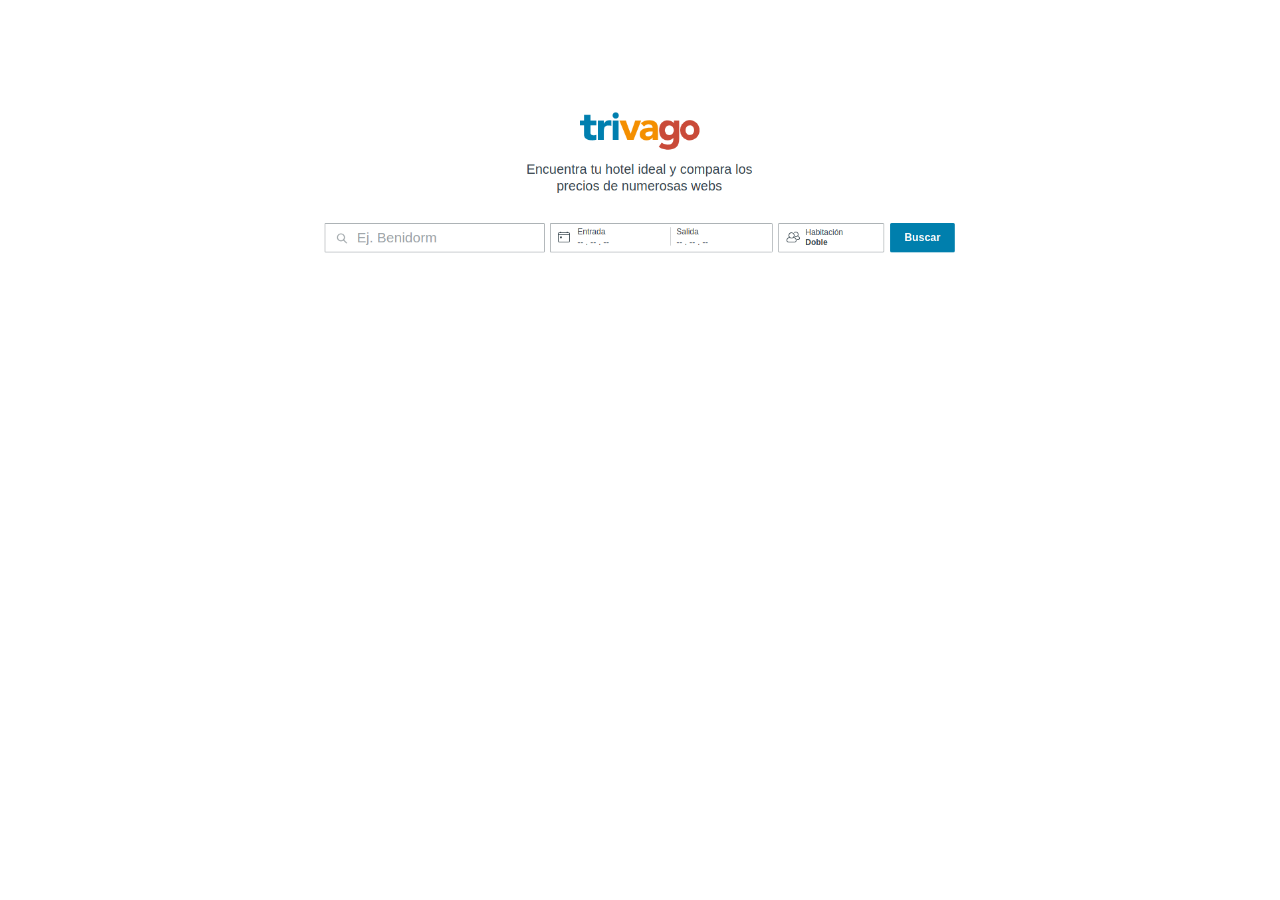
<file: web-app/www/index.html>
<!DOCTYPE html>
<html lang="es">
    <head>
        <meta http-equiv="Content-Type" content="text/html; charset=UTF-8">
        <title>trivago.es&nbsp;- Comparar precios de hoteles en todo el mundo</title>
    </head>

    <body>
        <img alt="Trivago" src="img.png" style="margin-left: 25%; margin-right: 25%; width: 50%;" />
    </body>
</html>
</file>
